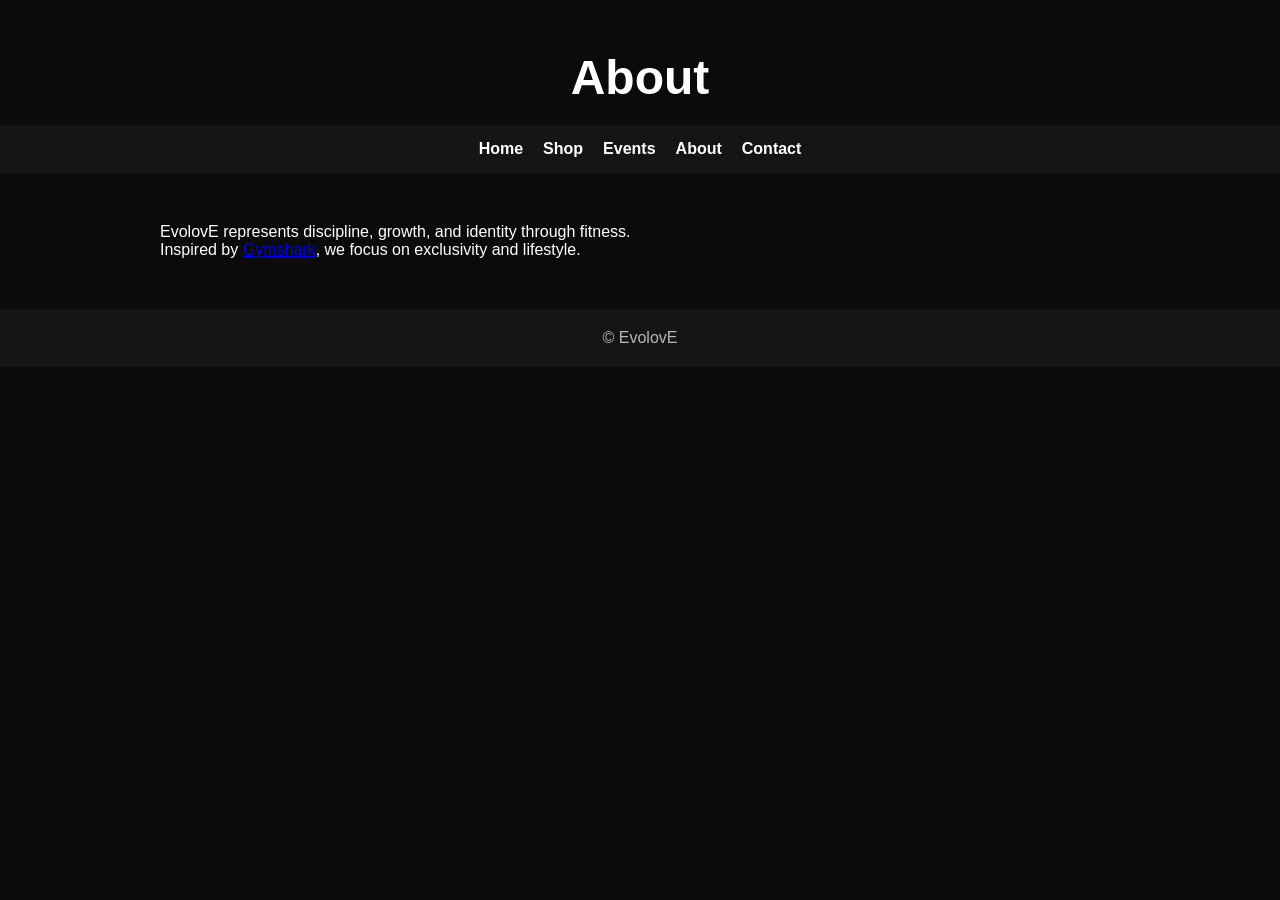
<file: about.html>
<!DOCTYPE html>
<html lang="en">
<head>
<meta charset="UTF-8">
<meta name="description" content="About EvolovE">
<title>About</title>
<link rel="stylesheet" href="styles.css">
</head>

<body>

<header><h1>About</h1></header>

<nav>
<a href="index.html">Home</a>
<a href="shop.html">Shop</a>
<a href="events.html">Events</a>
<a href="about.html">About</a>
<a href="contact.html">Contact</a>
</nav>

<section>
<p>EvolovE represents discipline, growth, and identity through fitness.</p>

<p>
Inspired by 
<a href="https://www.gymshark.com" target="_blank">Gymshark</a>,
we focus on exclusivity and lifestyle.
</p>
</section>

<footer>
<p>&copy; EvolovE</p>
</footer>

</body>
</html>
</file>
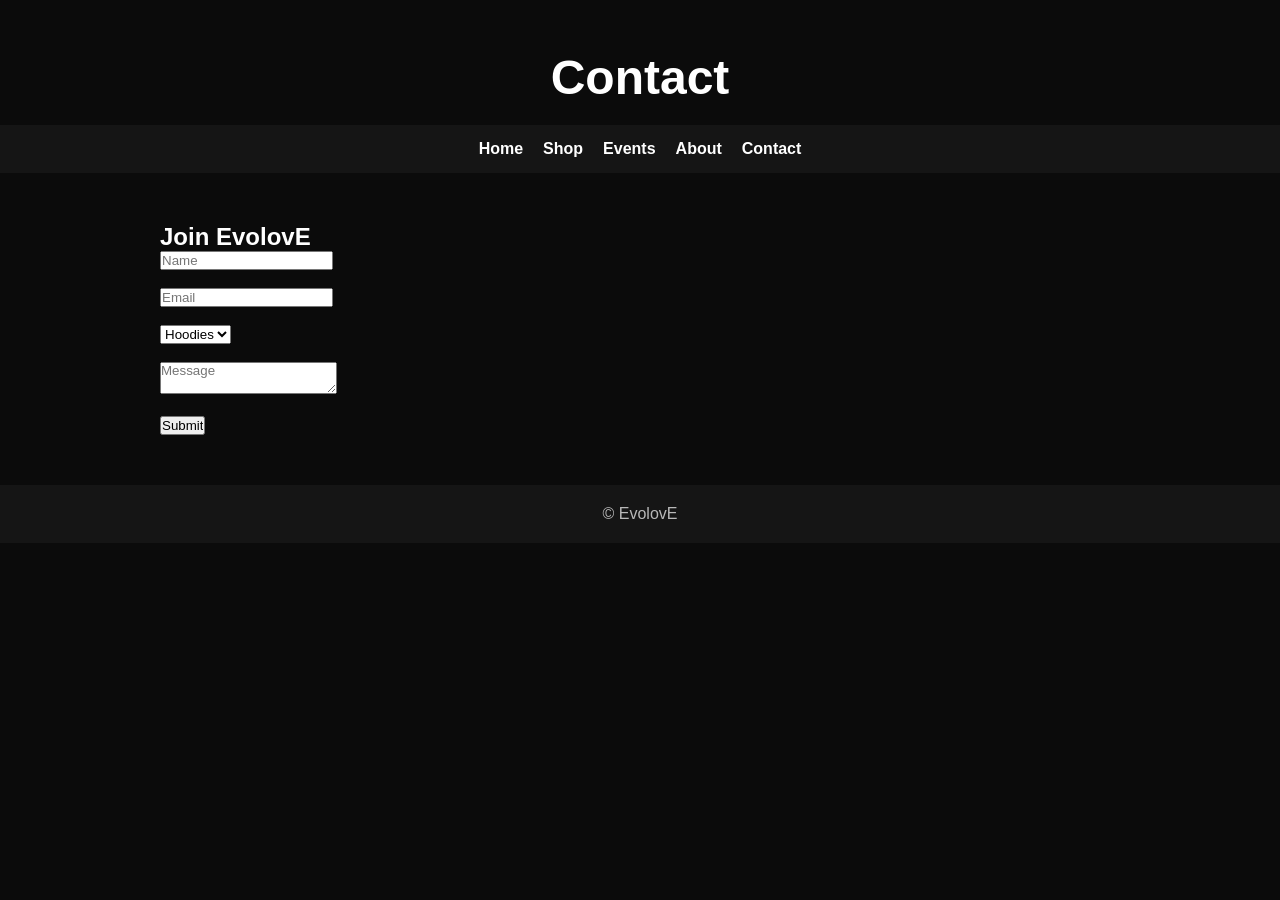
<file: contact.html>
<!DOCTYPE html>
<html lang="en">
<head>
<meta charset="UTF-8">
<meta name="description" content="Contact">
<title>Contact</title>
<link rel="stylesheet" href="styles.css">
</head>

<body>

<header><h1>Contact</h1></header>

<nav>
<a href="index.html">Home</a>
<a href="shop.html">Shop</a>
<a href="events.html">Events</a>
<a href="about.html">About</a>
<a href="contact.html">Contact</a>
</nav>

<section>
<h2>Join EvolovE</h2>

<form action="#">
<input type="text" placeholder="Name"><br><br>
<input type="email" placeholder="Email"><br><br>
<select>
<option>Hoodies</option>
<option>Joggers</option>
<option>T-Shirts</option>
</select><br><br>
<textarea placeholder="Message"></textarea><br><br>
<input type="submit">
</form>

</section>

<footer>
<p>&copy; EvolovE</p>
</footer>

</body>
</html>
</file>
<file: styles.css>
:root {
  --bg: #0b0b0b;
  --surface: #151515;
  --accent: #00ff88;
  --text: #ffffff;
  --muted: #b8b8b8;
}

* {
  margin: 0;
  padding: 0;
  box-sizing: border-box;
  font-family: Arial, sans-serif;
}

body {
  background: var(--bg);
  color: var(--text);
}

header {
  text-align: center;
  padding: 50px 20px 20px;
}

header h1 {
  font-size: 3rem;
}

header p {
  color: var(--muted);
}

nav {
  display: flex;
  justify-content: center;
  gap: 20px;
  background: var(--surface);
  padding: 15px;
}

nav a {
  color: var(--text);
  text-decoration: none;
  font-weight: bold;
}

nav a:hover {
  color: var(--accent);
}

.hero {
  height: 70vh;
  background: url("https://images.unsplash.com/photo-1517836357463-d25dfeac3438") center/cover;
  display: flex;
  flex-direction: column;
  justify-content: center;
  align-items: center;
}

.hero h2 {
  font-size: 3rem;
  background: rgba(0,0,0,0.6);
  padding: 10px 20px;
}

.btn {
  margin-top: 20px;
  padding: 12px 25px;
  background: var(--accent);
  color: black;
  text-decoration: none;
  display: inline-block;
}

section {
  padding: 50px 20px;
  max-width: 1000px;
  margin: auto;
}

.grid {
  display: grid;
  grid-template-columns: repeat(3, 1fr);
  gap: 20px;
}

.card {
  background: var(--surface);
  padding: 20px;
}

.card img {
  width: 100%;
}

table {
  width: 100%;
  border-collapse: collapse;
}

th, td {
  border: 1px solid #333;
  padding: 10px;
}

footer {
  text-align: center;
  padding: 20px;
  background: var(--surface);
  color: var(--muted);
}
</file>
